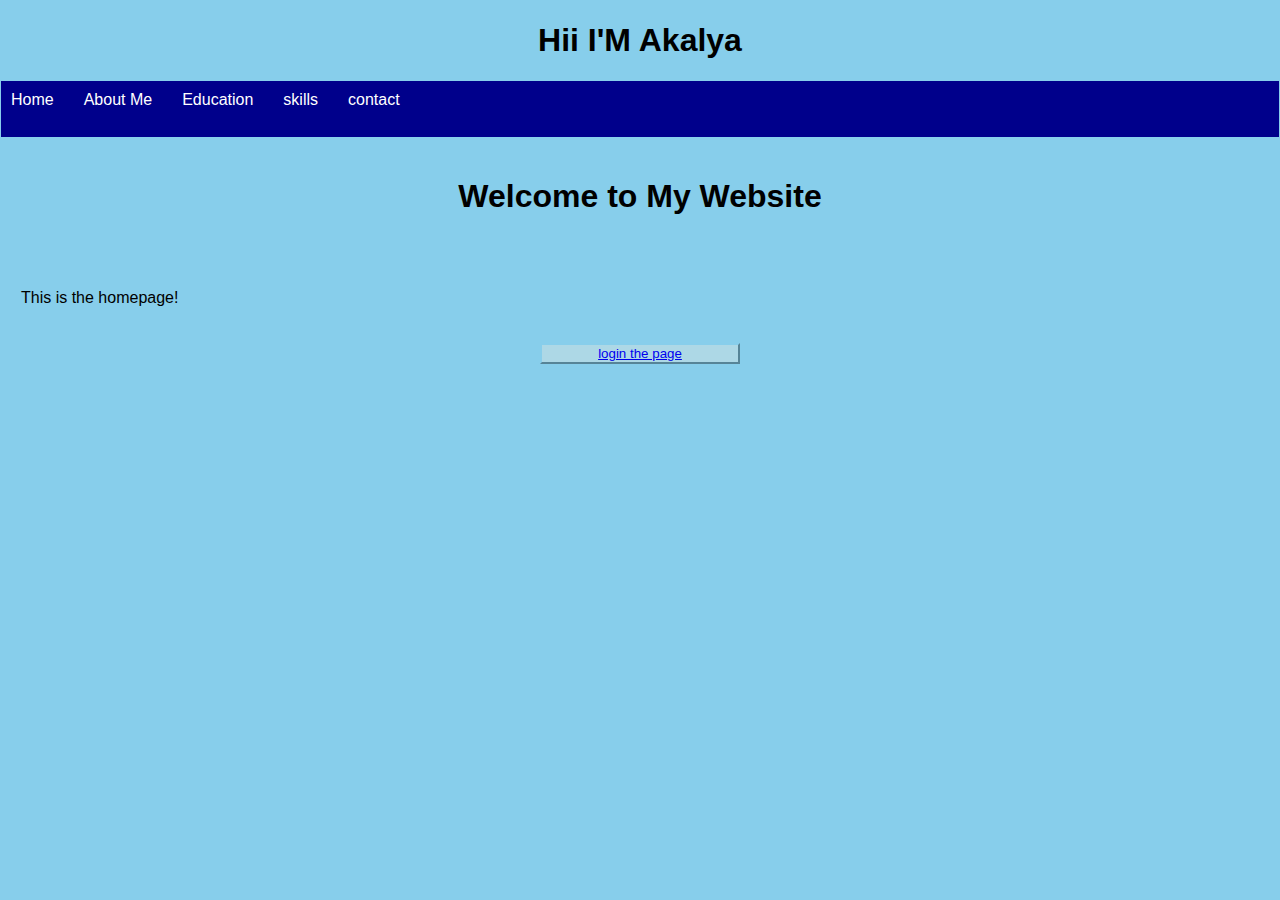
<file: index.html>
<!DOCTYPE html>
<html lang="en">
<head>
  <meta charset="UTF-8">
  <title>profilo Website</title>
  <link rel="stylesheet" href="index.css">
</head>
<body>
    <h1>Hii I'M Akalya</h1>
  <nav>
    <ul>
      <li><a href="index.html">Home</a></li><br><br>
      <li><a href="about.html">About Me</a></li><br><br>
      <li><a href="education.html">Education</a></li><br><br>
      <li><a href="skills.html">skills</a></li><br><br>
      <li><a href="contact.html">contact</a></li><br><br>
    </ul>
  </nav>

  <main>
    <h1>Welcome to My Website</h1><br><br>
    <p>This is the homepage!</p>
  </main>

  <center>
  <button><a href="login.html">login the page</a></button>
  </center>
</body>
</html>
</file>
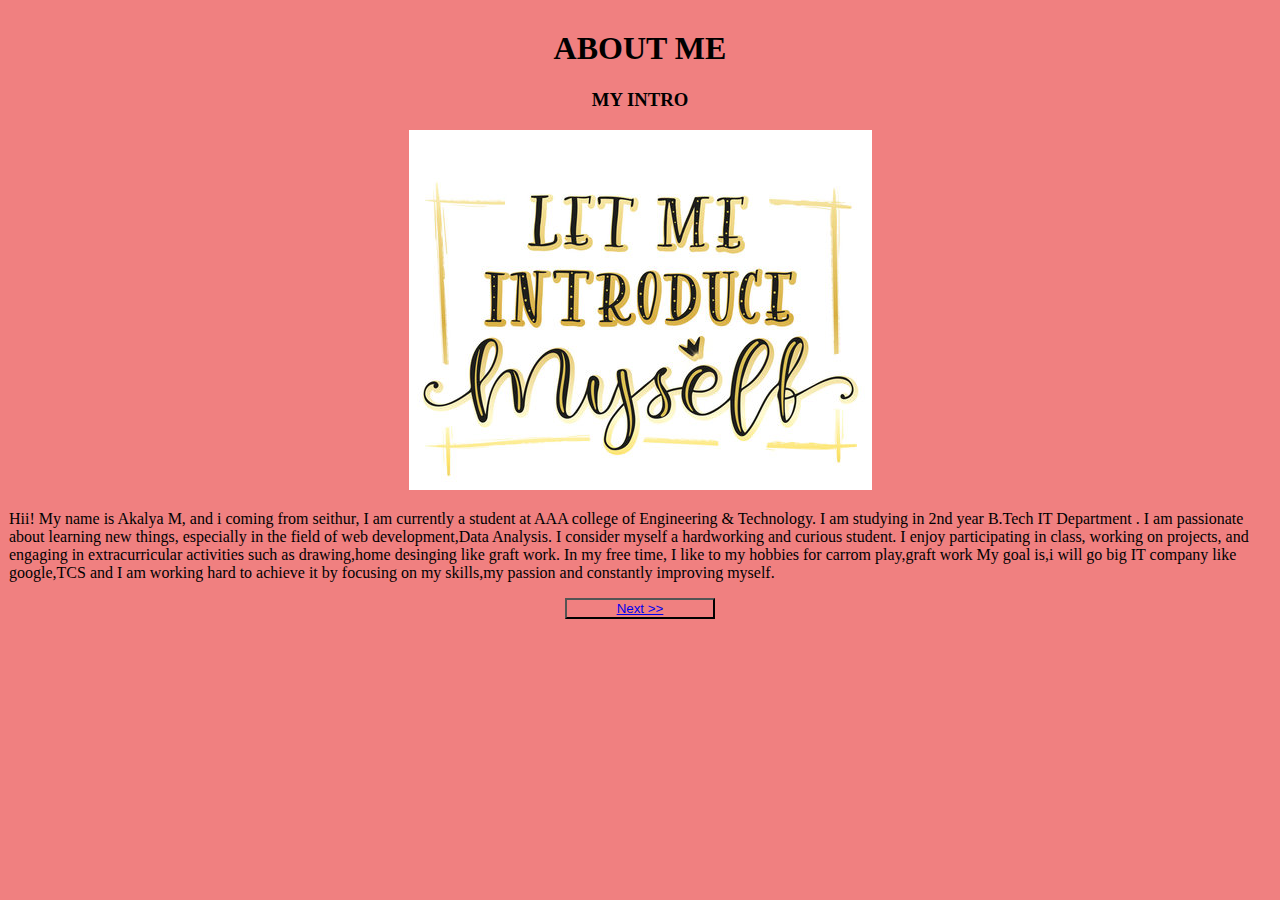
<file: about.html>
<!DOCTYPE html>
<html lang="en">
<head>
  <meta charset="UTF-8">
  <title>profilo Website</title>
  <link rel="stylesheet"href="about.css">
</head>
<body>
  <center>
    <h1>ABOUT ME</h1>
    <h3>MY INTRO</h3>
    <img src="myintro.png" alt="INTRO">
  </center>
    <p>Hii! My name is Akalya M, and i coming from seithur, I am currently a student at AAA college of Engineering & Technology. I am studying in 2nd year B.Tech IT Department . I am passionate about learning new things, especially in the field of web development,Data Analysis.

        I consider myself a hardworking and curious student. I enjoy participating in class, working on projects, and engaging in extracurricular activities such as  drawing,home desinging like graft work. In my free time, I like to my hobbies for carrom play,graft work
        
        My goal is,i will go big IT company like google,TCS and  I am working hard to achieve it by focusing on my skills,my passion and constantly improving myself.    
    </p>
    <center>
    <button><a href="education.html">Next >></a></button>
    </center>
  </body>
</html>
</file>
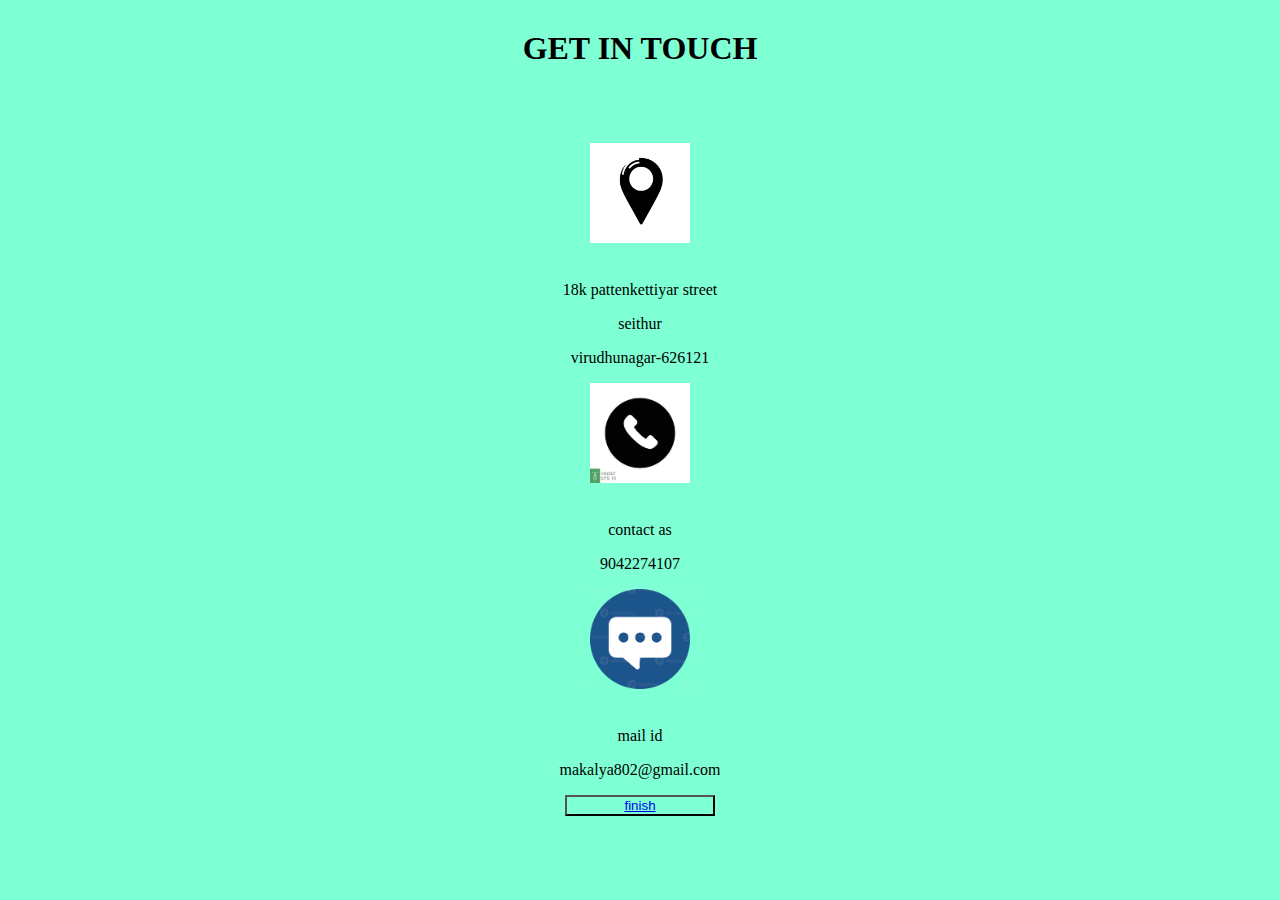
<file: contact.html>
<!DOCTYPE html>
<html lang="en">
<head>
  <meta charset="UTF-8">
  <title>profilo Website</title>
  <link rel="stylesheet" href="contact.css">
</head>
<body>
    <center>
    <h1>GET IN TOUCH</h1><br><br><br>
    <img src="con.png" alt="location"><br><br>
    <p>18k pattenkettiyar street</p>
    <p>seithur</p>
    <p>virudhunagar-626121</p>
    <img src="pho.png" alt="phone"><br><br>
    <p>contact as</p>
    <p>9042274107</p>
    <img src="emg.png" alt="email"><br><br>
    <p>mail id</p>
    <p>makalya802@gmail.com</p>
    <button><a href="index.html">finish</a></button>
    </center>
</body>
</html>
</file>
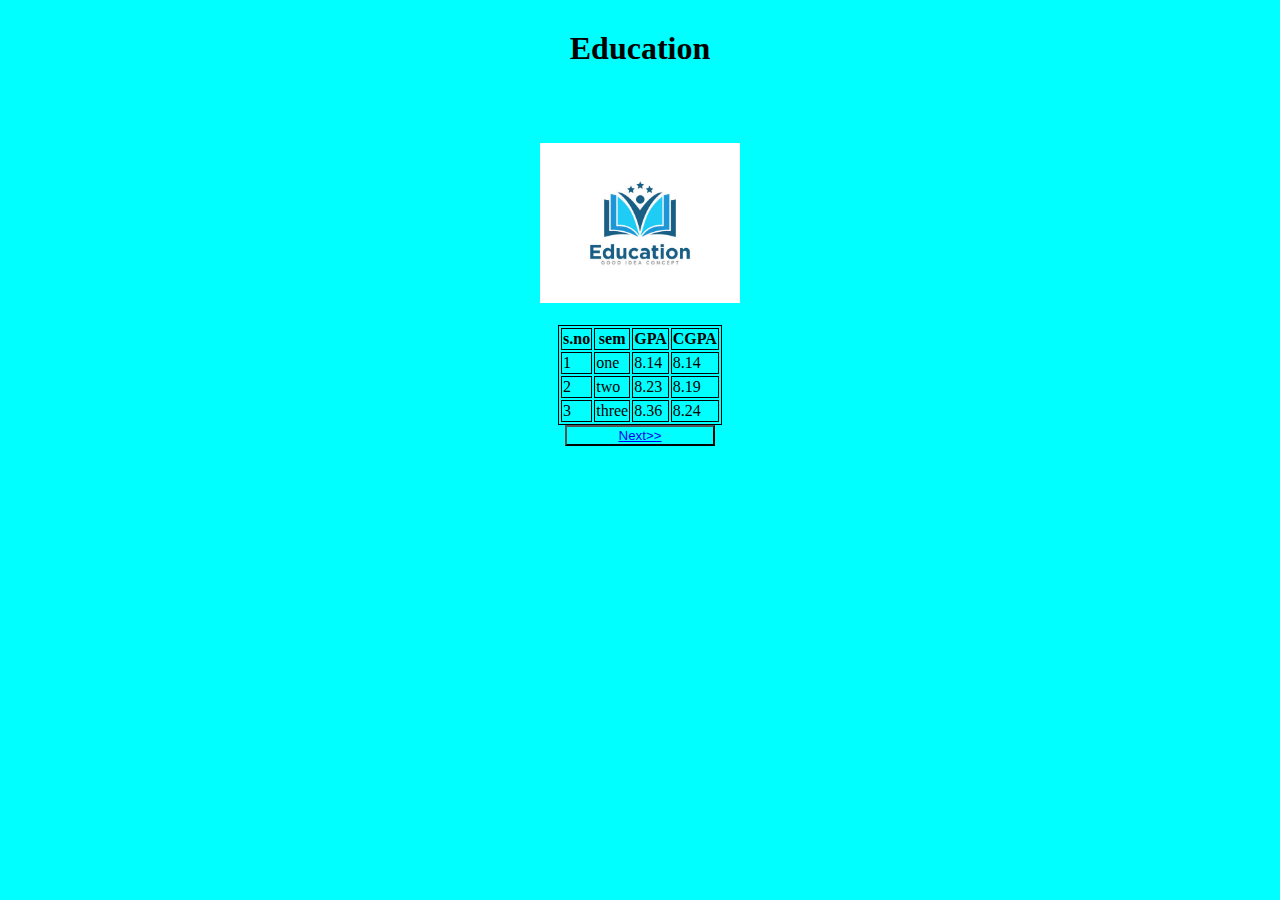
<file: education.html>
<!DOCTYPE html>
<html lang="en">
<head>
  <meta charset="UTF-8">
  <title>profilo Website</title>
  <link rel="stylesheet" href="education.css">
</head>
<body>
    <center>
    <h1>Education</h1><br><br><br>
    <img src="edu.png" alt="education"><br><br>
    <table>
        <tr>
            <th>s.no</th>
            <th>sem</th>
            <th>GPA</th>
            <th>CGPA</th>
        </tr>
        <tr>
            <td>1</td>
            <td>one</td>
            <td>8.14</td>
            <td>8.14</td>
        </tr>
        <tr>
            <td>2</td>
            <td>two</td>
            <td>8.23</td>
            <td>8.19</td>
        </tr>
        <tr>
            <td>3</td>
            <td>three</td>
            <td>8.36</td>
            <td>8.24</td>
        </tr>
    </table>
    <button><a href="skills.html">Next>></a></button>
    </center>
</body>
</file>
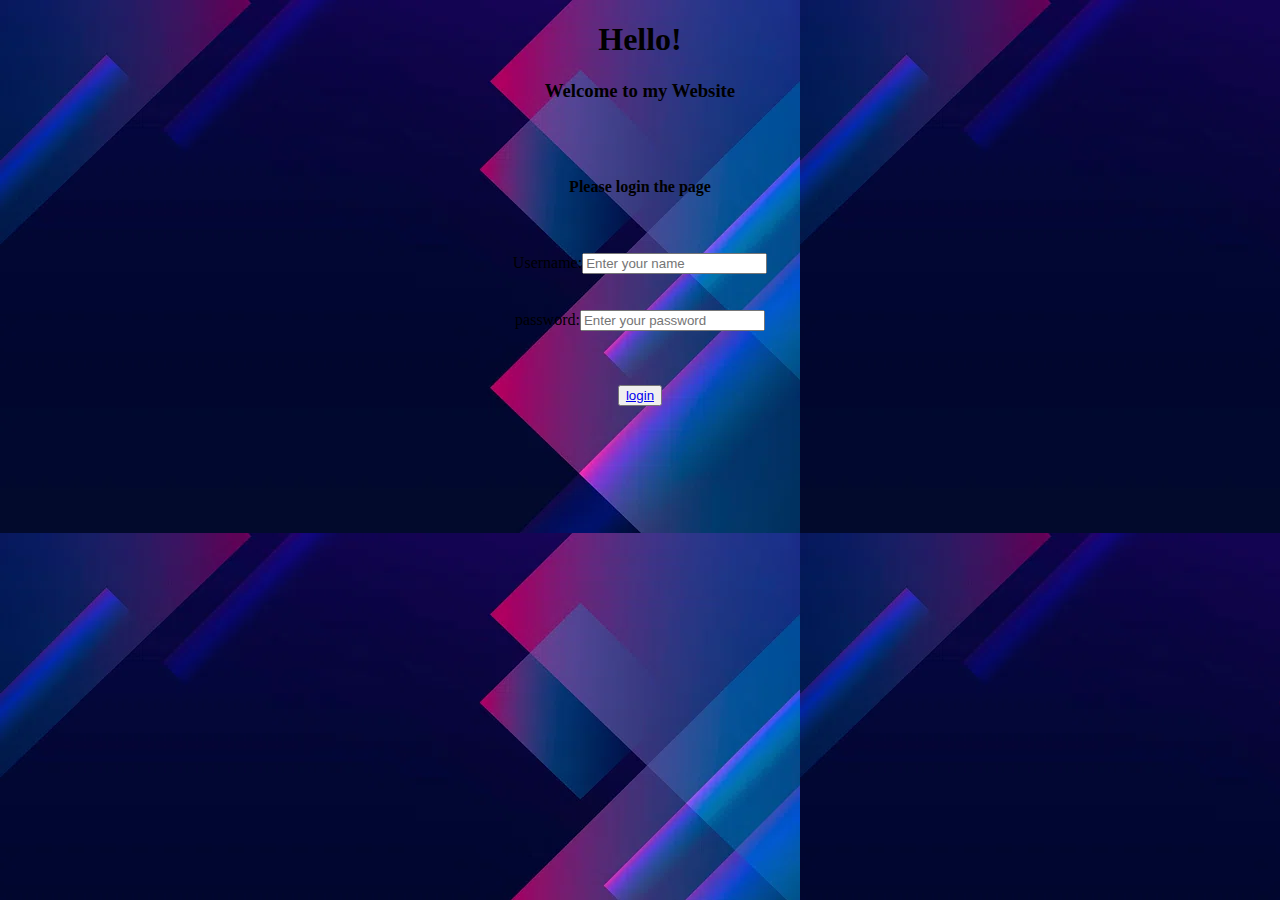
<file: login.html>
<!DOCTYPE html>
<html lang="en">
<head>
    <meta charset="UTF-8">
    <meta name="viewport" content="width=device-width,initial-scale=1">
    <title>OWN WEBSITE</title>
    <link rel="stylesheet" href="style.css">    
</head>
<body>
    <center>
        <h1>Hello!</h1>
        <h3>Welcome to my Website</h3><br><br>
        <h4>Please login the page</h4><br><br>

        <form>
            <label>
                Username:<input type="text" placeholder="Enter your name"><br><br><br>
                password:<input type="password" placeholder="Enter your password"><br><br><br><br>
                <button><a href="about.html">login</a></button>
            </label>    
        </form>
    </center>
</body>    
</html>
</file>
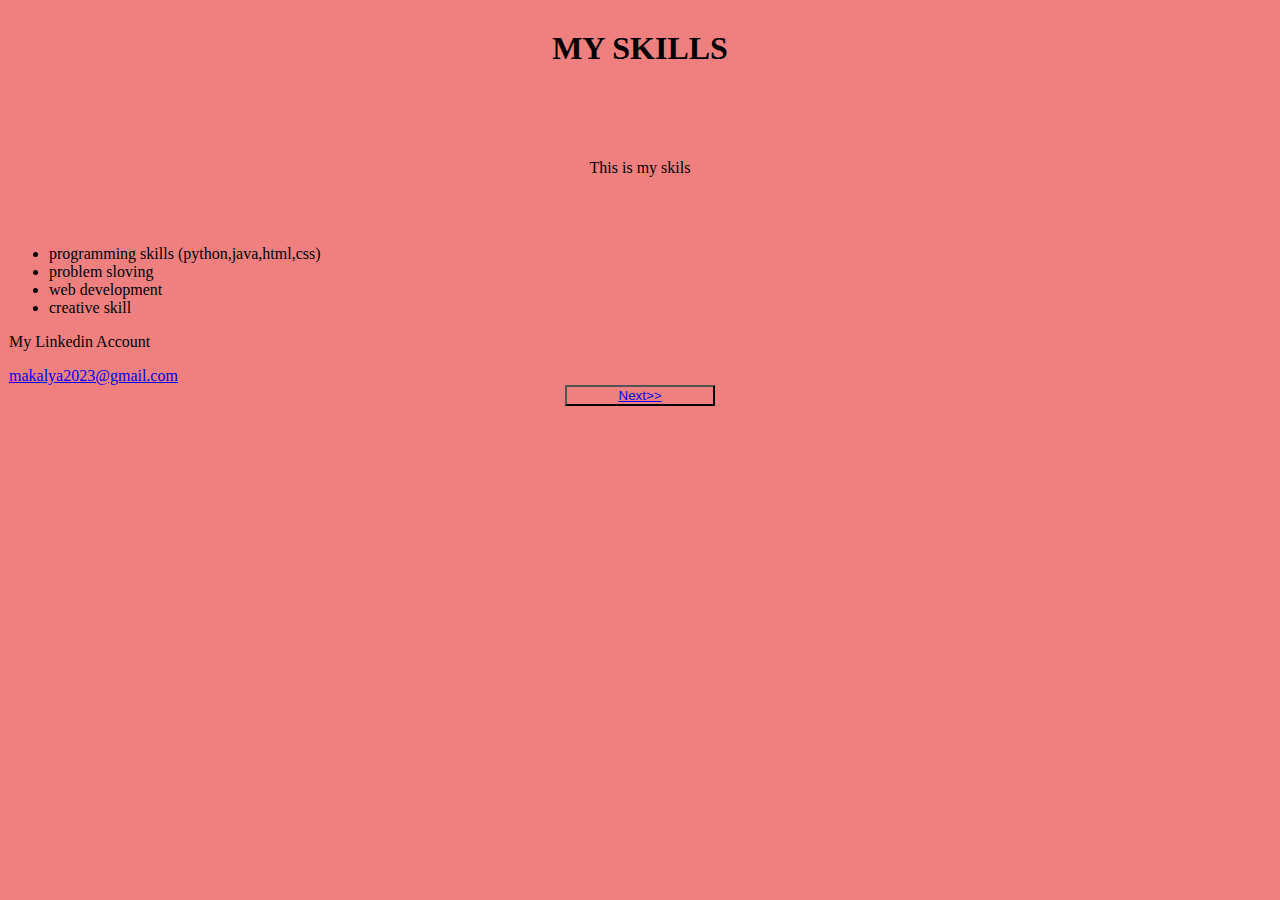
<file: skills.html>
<!DOCTYPE html>
<html lang="en">
<head>
  <meta charset="UTF-8">
  <title>profilo Website</title>
  <link rel="stylesheet" href="about.css">
</head>
<body>
    <center>
    <h1>MY SKILLS</h1><br><br><br>
    <p>This is my skils </p><br><br>
    </center>
    <ul>
        <li>programming skills (python,java,html,css)</li>
        <li>problem sloving </li>
        <li>web development</li>
        <li>creative skill</li>
    </ul>
    <p>My Linkedin Account</p>
    <a href="https://WWW.linedin.com/in/akalya m-3b01112b2?utm_source&utm_campaign=share_via&utm_content=profile&utm_medium=android_app">makalya2023@gmail.com</a>
    <center> 
    <button><a href="contact.html">Next>></a></button>
    </center>  
</body>
</html>
</file>
<file: index.css>
body {
    border: 1px solid;
    border-color:skyblue ;
    background-color: skyblue;
    font-family: Arial, sans-serif;
    margin: 0;
    padding: 0;
  }
  
  nav {
    background-color:darkblue;
    padding: 10px;
  }
  
  nav ul {
    list-style-type: none;
    display: flex;
    gap: 15px;   
    margin: 0;
    padding: 0;
  }
  
  nav ul li a {
    color: white;
    text-decoration: none;
  }
  
  nav ul li a:hover {
    text-decoration: underline;
  }
  
  main {
    padding: 20px;
  }
  h1{
    text-align: center;
  }
  button{
    width: 200px;;
    background-color:lightblue;
    border-color: skyblue ;
  }
</file>
<file: about.css>
h1{
    color: black;
}
body{
    background-color:lightcoral;
    border: 1PX solid;
    border-color: lightcoral;
}
button{
    width: 150px;
    background-color: lightcoral;
}
</file>
<file: contact.css>
img{
    width: 100px ;
}
body{
    background-color: aquamarine;
    border: 1px solid;
    border-color: aquamarine;
}
button{
    width: 150px;
    background-color: aquamarine;
}
</file>
<file: education.css>
table,th,td{
    border: 1px solid black;
}
h1{
    color: black;
}
body{
    border: 1px solid;
    border-color:aqua ;
    background-color: aqua;
}
img{
    width: 200px;
}
button{
    width: 150px;
    background-color: aqua;
}
</file>
<file: style.css>
body{
    background-image: url(pict.png) ;
}
</file>
